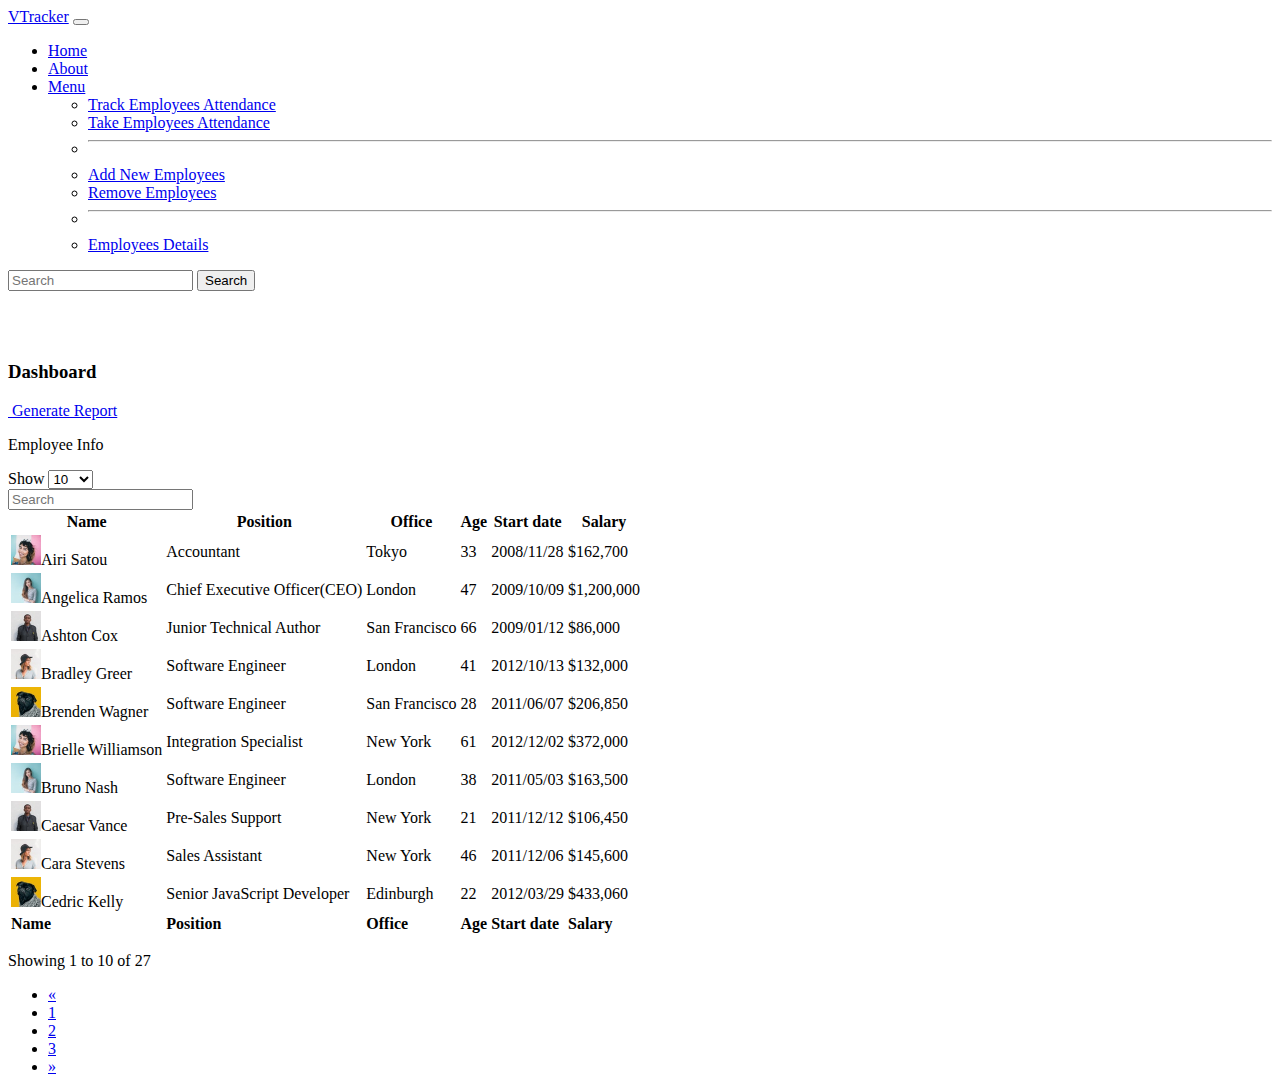
<file: AdminEmployeesDetails.html>
<!doctype html>
<html lang="en">

<head>
  <!-- Required meta tags -->
  <meta charset="utf-8">
  <meta name="viewport" content="width=device-width, initial-scale=1">

  <!-- Bootstrap CSS -->
  <link href="https://cdn.jsdelivr.net/npm/bootstrap@5.0.0-beta1/dist/css/bootstrap.min.css" rel="stylesheet"
    integrity="sha384-giJF6kkoqNQ00vy+HMDP7azOuL0xtbfIcaT9wjKHr8RbDVddVHyTfAAsrekwKmP1" crossorigin="anonymous">
  <title>VTracker</title>
</head>

<body class="bg-dark">

  <nav class="navbar navbar-expand-lg navbar-dark bg-primary fixed-top">
    <div class="container-fluid">
      <a class="navbar-brand" href="#">VTracker</a>
      <button class="navbar-toggler" type="button" data-bs-toggle="collapse" data-bs-target="#navbarSupportedContent"
        aria-controls="navbarSupportedContent" aria-expanded="false" aria-label="Toggle navigation">
        <span class="navbar-toggler-icon"></span>
      </button>
      <div class="collapse navbar-collapse" id="navbarSupportedContent">
        <ul class="navbar-nav me-auto mb-2 mb-lg-0">
          <li class="nav-item">
            <a class="nav-link" aria-current="page" href="#">Home</a>
          </li>
          <li class="nav-item">
            <a class="nav-link" href="#">About</a>
          </li>
          <li class="nav-item dropdown">
            <a class="nav-link dropdown-toggle" href="#" id="navbarDropdown" role="button" data-bs-toggle="dropdown"
              aria-expanded="false">
              Menu
            </a>
            <ul class="dropdown-menu" aria-labelledby="navbarDropdown">
              <li><a class="dropdown-item" href="#">Track Employees Attendance</a></li>
              <li><a class="dropdown-item" href="#">Take Employees Attendance</a></li>
              <li>
                <hr class="dropdown-divider">
              </li>
              <li><a class="dropdown-item" href="#">Add New Employees</a></li>
              <li><a class="dropdown-item" href="#">Remove Employees</a></li>
              <li>
                <hr class="dropdown-divider">
              </li>
              <li><a class="dropdown-item active" href="#">Employees Details</a></li>
            </ul>
          </li>
        </ul>
        <form class="d-flex">
          <input class="form-control me-2" type="search" placeholder="Search" aria-label="Search">
          <button class="btn btn-outline-success text-white" type="submit">Search</button>
        </form>
      </div>
    </div>
  </nav>

  <div class="container" style="margin-top: 70px;">
    <div class="container-fluid">
      <div class="d-sm-flex justify-content-between align-items-center mb-4">
        <h3 class="text-light mb-0">Dashboard</h3><a class="btn btn-primary btn-sm d-none d-sm-inline-block"
          role="button" href="#"><i class="fas fa-download fa-sm text-white-50"></i>&nbsp;Generate Report</a>
      </div>
      <div class="card shadow">
        <div class="card-header py-3">
          <p class="text-primary m-0 font-weight-bold">Employee Info</p>
        </div>
        <div class="card-body">
          <div class="row">
            <div class="col-md-6 text-nowrap">
              <div id="dataTable_length" class="dataTables_length" aria-controls="dataTable"><label>Show&nbsp;<select
                    class="form-control form-control-sm custom-select custom-select-sm">
                    <option value="10" selected="">10</option>
                    <option value="25">25</option>
                    <option value="50">50</option>
                    <option value="100">100</option>
                  </select>&nbsp;</label></div>
            </div>
            <div class="col-md-6">
              <div class="text-md-right dataTables_filter" id="dataTable_filter"><label><input type="search"
                    class="form-control form-control-sm" aria-controls="dataTable" placeholder="Search"></label></div>
            </div>
          </div>
          <div class="table-responsive table mt-2" id="dataTable" role="grid" aria-describedby="dataTable_info">
            <table class="table my-0" id="dataTable">
              <thead>
                <tr>
                  <th>Name</th>
                  <th>Position</th>
                  <th>Office</th>
                  <th>Age</th>
                  <th>Start date</th>
                  <th>Salary</th>
                </tr>
              </thead>
              <tbody>
                <tr>
                  <td><img class="rounded-circle mr-2" width="30" height="30" src="assets/img/avatars/avatar1.jpeg">Airi
                    Satou</td>
                  <td>Accountant</td>
                  <td>Tokyo</td>
                  <td>33</td>
                  <td>2008/11/28</td>
                  <td>$162,700</td>
                </tr>
                <tr>
                  <td><img class="rounded-circle mr-2" width="30" height="30"
                      src="assets/img/avatars/avatar2.jpeg">Angelica Ramos</td>
                  <td>Chief Executive Officer(CEO)</td>
                  <td>London</td>
                  <td>47</td>
                  <td>2009/10/09<br></td>
                  <td>$1,200,000</td>
                </tr>
                <tr>
                  <td><img class="rounded-circle mr-2" width="30" height="30"
                      src="assets/img/avatars/avatar3.jpeg">Ashton Cox</td>
                  <td>Junior Technical Author</td>
                  <td>San Francisco</td>
                  <td>66</td>
                  <td>2009/01/12<br></td>
                  <td>$86,000</td>
                </tr>
                <tr>
                  <td><img class="rounded-circle mr-2" width="30" height="30"
                      src="assets/img/avatars/avatar4.jpeg">Bradley Greer</td>
                  <td>Software Engineer</td>
                  <td>London</td>
                  <td>41</td>
                  <td>2012/10/13<br></td>
                  <td>$132,000</td>
                </tr>
                <tr>
                  <td><img class="rounded-circle mr-2" width="30" height="30"
                      src="assets/img/avatars/avatar5.jpeg">Brenden Wagner</td>
                  <td>Software Engineer</td>
                  <td>San Francisco</td>
                  <td>28</td>
                  <td>2011/06/07<br></td>
                  <td>$206,850</td>
                </tr>
                <tr>
                  <td><img class="rounded-circle mr-2" width="30" height="30"
                      src="assets/img/avatars/avatar1.jpeg">Brielle Williamson</td>
                  <td>Integration Specialist</td>
                  <td>New York</td>
                  <td>61</td>
                  <td>2012/12/02<br></td>
                  <td>$372,000</td>
                </tr>
                <tr>
                  <td><img class="rounded-circle mr-2" width="30" height="30"
                      src="assets/img/avatars/avatar2.jpeg">Bruno Nash<br></td>
                  <td>Software Engineer</td>
                  <td>London</td>
                  <td>38</td>
                  <td>2011/05/03<br></td>
                  <td>$163,500</td>
                </tr>
                <tr>
                  <td><img class="rounded-circle mr-2" width="30" height="30"
                      src="assets/img/avatars/avatar3.jpeg">Caesar Vance</td>
                  <td>Pre-Sales Support</td>
                  <td>New York</td>
                  <td>21</td>
                  <td>2011/12/12<br></td>
                  <td>$106,450</td>
                </tr>
                <tr>
                  <td><img class="rounded-circle mr-2" width="30" height="30" src="assets/img/avatars/avatar4.jpeg">Cara
                    Stevens</td>
                  <td>Sales Assistant</td>
                  <td>New York</td>
                  <td>46</td>
                  <td>2011/12/06<br></td>
                  <td>$145,600</td>
                </tr>
                <tr>
                  <td><img class="rounded-circle mr-2" width="30" height="30"
                      src="assets/img/avatars/avatar5.jpeg">Cedric Kelly</td>
                  <td>Senior JavaScript Developer</td>
                  <td>Edinburgh</td>
                  <td>22</td>
                  <td>2012/03/29<br></td>
                  <td>$433,060</td>
                </tr>
              </tbody>
              <tfoot>
                <tr>
                  <td><strong>Name</strong></td>
                  <td><strong>Position</strong></td>
                  <td><strong>Office</strong></td>
                  <td><strong>Age</strong></td>
                  <td><strong>Start date</strong></td>
                  <td><strong>Salary</strong></td>
                </tr>
              </tfoot>
            </table>
          </div>
          <div class="row">
            <div class="col-md-6 align-self-center">
              <p id="dataTable_info" class="dataTables_info" role="status" aria-live="polite">Showing 1 to 10 of 27</p>
            </div>
            <div class="col-md-6">
              <nav class="d-lg-flex justify-content-lg-end dataTables_paginate paging_simple_numbers">
                <ul class="pagination">
                  <li class="page-item disabled"><a class="page-link" href="#" aria-label="Previous"><span
                        aria-hidden="true">«</span></a></li>
                  <li class="page-item active"><a class="page-link" href="#">1</a></li>
                  <li class="page-item"><a class="page-link" href="#">2</a></li>
                  <li class="page-item"><a class="page-link" href="#">3</a></li>
                  <li class="page-item"><a class="page-link" href="#" aria-label="Next"><span
                        aria-hidden="true">»</span></a></li>
                </ul>
              </nav>
            </div>
          </div>
        </div>
      </div>
    </div>
  </div>


  <!-- Optional JavaScript; choose one of the two! -->
  <!-- Option 1: Bootstrap Bundle with Popper -->
  <script src="https://cdn.jsdelivr.net/npm/bootstrap@5.0.0-beta1/dist/js/bootstrap.bundle.min.js"
    integrity="sha384-ygbV9kiqUc6oa4msXn9868pTtWMgiQaeYH7/t7LECLbyPA2x65Kgf80OJFdroafW"
    crossorigin="anonymous"></script>

  <!-- Option 2: Separate Popper and Bootstrap JS -->
  <!--
    <script src="https://cdn.jsdelivr.net/npm/@popperjs/core@2.5.4/dist/umd/popper.min.js" integrity="sha384-q2kxQ16AaE6UbzuKqyBE9/u/KzioAlnx2maXQHiDX9d4/zp8Ok3f+M7DPm+Ib6IU" crossorigin="anonymous"></script>
    <script src="https://cdn.jsdelivr.net/npm/bootstrap@5.0.0-beta1/dist/js/bootstrap.min.js" integrity="sha384-pQQkAEnwaBkjpqZ8RU1fF1AKtTcHJwFl3pblpTlHXybJjHpMYo79HY3hIi4NKxyj" crossorigin="anonymous"></script>
    -->
</body>

</html>
</file>
